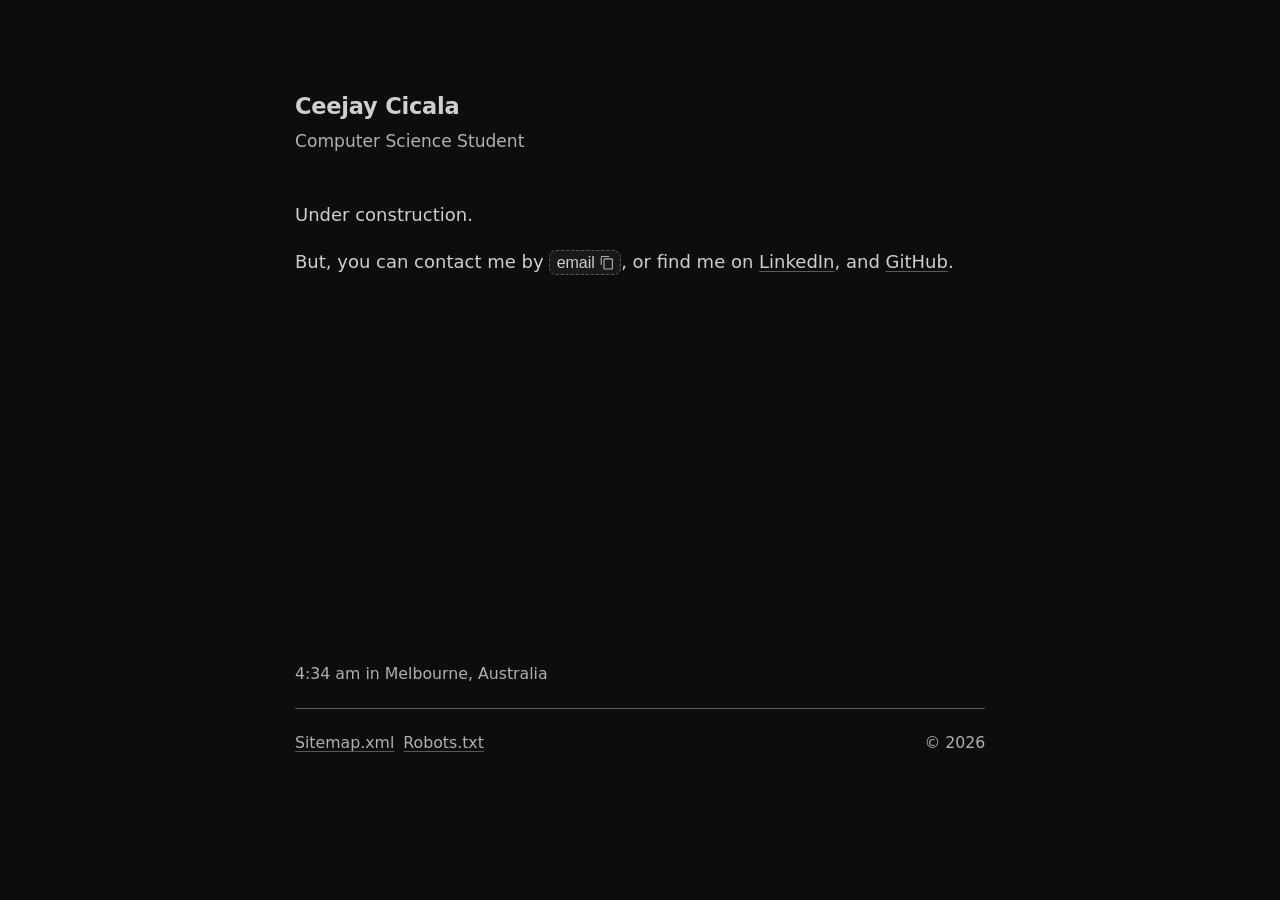
<file: index.html>
<!DOCTYPE html>
<html lang="en-AU">
    <head>
        <meta charset="UTF-8">
        <meta name="viewport" content="width=device-width, initial-scale=1.0, shrink-to-fit=no" />
        <meta http-equiv="X-UA-Compatible" content="IE=edge">

        <title>Ceejay Cicala</title>
        <meta name="title" content="Ceejay Cicala" />
        <meta name="description" content="Ceejay Cicala | Computer Science (Prof.) Student at RMIT, based in Australia." />
        <link rel="icon" href="/favicon.png" type="image/png">

        <meta property="og:type" content="website" />
        <meta property="og:url" content="https://ceejaycicala.com">
        <meta property="og:title" content="Ceejay Cicala" />
        <meta property="og:description" content="Ceejay Cicala | Computer Science (Prof.) Student at RMIT, based in Australia." />

        <meta property="twitter:title" content="Ceejay Cicala" />
        <meta property="twitter:description" content="Ceejay Cicala | Computer Science (Prof.) Student at RMIT, based in Australia." />

        
        <link rel="canonical" href="https://ceejaycicala.com/">
        <meta name="format-detection" content="telephone=no">

        <link rel="manifest" href="/manifest.webmanifest">
        <meta name="referrer" content="strict-origin-when-cross-origin">
        <meta name="color-scheme" content="light dark">
        <meta name="darkreader-lock">

        <!-- <meta http-equiv="Content-Security-Policy" content="default-src 'self'; script-src 'self'; style-src 'self'; img-src 'self' data:;"> -->

        <link rel="preload" href="css/style.css" as="style">
        <link rel="stylesheet" href="css/style.css">
        <link rel="stylesheet" href="css/fadein.css">
        <script src="js/setup.js" defer></script>
    </head>

    <body>
        <div class="wrapper">
            <header class="fade-in delay-100">
                <h1>Ceejay Cicala</h1>
                <p class="role">Computer Science Student</p>
            </header>

            <main>
                <section class="bio fade-in delay-200">
                    <p>Under construction.</p>
                    <p>
                        But, you can contact me by 
                        <button class="copy-tag" onclick="copyEmail(this)">
                            <span>email</span>
                        
                            <!-- Copy Icon -->
                            <svg class="copy-icon icon-copy" xmlns="http://www.w3.org/2000/svg" viewBox="0 0 111.07 122.88" aria-hidden="true" focusable="false">
                                <path
                                    d="M97.67,20.81L97.67,20.81l0.01,0.02c3.7,0.01,7.04,1.51,9.46,3.93c2.4,2.41,3.9,5.74,3.9,9.42h0.02v0.02v75.28 v0.01h-0.02c-0.01,3.68-1.51,7.03-3.93,9.46c-2.41,2.4-5.74,3.9-9.42,3.9v0.02h-0.02H38.48h-0.01v-0.02 c-3.69-0.01-7.04-1.5-9.46-3.93c-2.4-2.41-3.9-5.74-3.91-9.42H25.1c0-25.96,0-49.34,0-75.3v-0.01h0.02 c0.01-3.69,1.52-7.04,3.94-9.46c2.41-2.4,5.73-3.9,9.42-3.91v-0.02h0.02C58.22,20.81,77.95,20.81,97.67,20.81L97.67,20.81z M0.02,75.38L0,13.39v-0.01h0.02c0.01-3.69,1.52-7.04,3.93-9.46c2.41-2.4,5.74-3.9,9.42-3.91V0h0.02h59.19 c7.69,0,8.9,9.96,0.01,10.16H13.4h-0.02v-0.02c-0.88,0-1.68,0.37-2.27,0.97c-0.59,0.58-0.96,1.4-0.96,2.27h0.02v0.01v3.17 c0,19.61,0,39.21,0,58.81C10.17,83.63,0.02,84.09,0.02,75.38L0.02,75.38z M100.91,109.49V34.2v-0.02h0.02 c0-0.87-0.37-1.68-0.97-2.27c-0.59-0.58-1.4-0.96-2.28-0.96v0.02h-0.01H38.48h-0.02v-0.02c-0.88,0-1.68,0.38-2.27,0.97 c-0.59,0.58-0.96,1.4-0.96,2.27h0.02v0.01v75.28v0.02h-0.02c0,0.88,0.38,1.68,0.97,2.27c0.59,0.59,1.4,0.96,2.27,0.96v-0.02h0.01 h59.19h0.02v0.02c0.87,0,1.68-0.38,2.27-0.97c0.59-0.58,0.96-1.4,0.96-2.27L100.91,109.49L100.91,109.49L100.91,109.49 L100.91,109.49z" />
                            </svg>
                        
                            <!-- Checkmark Icon -->
                            <svg class="copy-icon icon-check" xmlns="http://www.w3.org/2000/svg" viewBox="0 0 78.369 78.369" aria-hidden="true" focusable="false">
                                <path
                                    d="M78.049,19.015L29.458,67.606c-0.428,0.428-1.121,0.428-1.548,0L0.32,40.015c-0.427-0.426-0.427-1.119,0-1.547l6.704-6.704 c0.428-0.427,1.121-0.427,1.548,0l20.113,20.112l41.113-41.113c0.429-0.427,1.12-0.427,1.548,0l6.703,6.704 C78.477,17.894,78.477,18.586,78.049,19.015z" />
                            </svg>
                        </button>, or find me on 
                        <a class="link" href="https://www.linkedin.com/in/ceejaycicala" target="_blank" rel="noopener noreferrer" aria-label="LinkedIn">LinkedIn</a>, and
                        <a class="link" href="https://github.com/ceejaycicala" target="_blank" rel="noopener noreferrer" aria-label="GitHub">GitHub</a>.
                    </p>
                </section>
            </main>

            <footer class="fade-in delay-300">
                <div class="timekeep">
                    <time id="local-clock"></time>
                    <span>in </span>
                    <span>Melbourne, Australia</span>
                </div>
                <div class="links">
                    <div class="footer-links">
                        <!-- <button>x</button> -->
                        <a class="link" href="/sitemap.xml">Sitemap.xml</a>
                        <a class="link" href="/robots.txt">Robots.txt</a>
                        <!-- <a class="link" href="/llms.xml">LLMs.xml</a> -->
                    </div>
                    <span>&copy; <span id="year"></span></span>
                </div>
            </footer>
        </div>
        <div id="toast" class="toast" role="status" aria-live="polite">Email Copied</div>
    </body>
</html>
</file>
<file: css/style.css>
*, *::before, *::after {
    box-sizing: border-box;
    margin: 0;
    padding: 0;
    border: 0;
}

:root {
    --font-family-sans: ui-sans-serif, system-ui, sans-serif, "Apple Color Emoji", "Segoe UI Emoji", "Segoe UI Symbol", "Noto Color Emoji";
    --font-family-serif: ui-serif, Georgia, Cambria, "Times New Roman", Times, serif;
    --font-family-mono: ui-monospace, SFMono-Regular, Menlo, Monaco, Consolas, "Liberation Mono", "Courier New", monospace;
    --background: #0d0d0e;
    --background-light: #19191b;
    --muted: #5a5959;
    --text-main: #cfcfcf;
    --text-muted: #b0b0b0;
    /* --surface: #262629;
    --surface-higher: #2f2f33;
    --border-strong: #ffffff0f; */
    --border-color: #595960;
    --link: #0099ff;
    --link-hover: #004e9c;
    /* --focus: #047de7; */

    --success: #22c55e;
    --success-border: #16a34a;

    --selection: #047de7;
    --selection-bg: color-mix(in oklab, var(--selection) 30%, var(--background));
}

@media (prefers-color-scheme: dark) { 
    :root {
        /* x */
    }
}

::selection {
    background-color: var(--selection-bg);
    color: var(--selection);
    border-radius: 1px;
}

::-moz-selection {
    background-color: var(--selection-bg);
    color: var(--selection);
}


html, body {
    height: 100%;
    background-color: var(--background);
    color: var(--text-main);
    font-family: var(--font-family-sans);
    line-height: 1.6;
    font-size: 18px;
    margin: 0px auto;
    
    padding: 0;
    padding-left: 1rem;
    padding-right: 1rem;

    -webkit-font-smoothing: antialiased;
    -moz-osx-font-smoothing: grayscale;
    text-rendering: optimizeLegibility;

    scrollbar-color: var(--muted) transparent;
    scrollbar-width: thin; 
}

body {
    display: flex;
    flex-direction: column;
    align-items: center;
}

.wrapper {
    display: flex;
    flex-direction: column;
    width: 100%;
    max-width: min(65ch, 100%);
    min-height: 100%;
    padding: 5rem 1.5rem 5rem 1.5rem;
    /* padding-top: 6rem;
    padding-bottom: 6rem; */
}

header {
    /* margin-bottom: 2.5rem; */
}

h1 {
    font-size: 1.25rem;
    font-weight: 700;
    line-height: 1.5;
    letter-spacing: -0.01em;
    text-wrap: balance;
}

.role {
    margin-top: 0.25rem;
    font-size: 0.95rem;
    color: var(--text-muted);
    /* font-weight: 350; */
}

p {
    line-height: 1.6;
}

.link {
    cursor: pointer;
    color: inherit;
    text-decoration-line: underline;
    text-decoration-thickness: 1px;
    text-underline-offset: 3px;

    text-decoration-color: var(--muted);
    -webkit-text-decoration-color: var(--muted);
    -webkit-text-decoration-color: var(--muted);
    -webkit-text-decoration-color: var(--muted);

    transition-property: color;
    transition-duration: 100ms;
    transition-timing-function: ease-out;
}

.link:hover, .link:focus {
    color: var(--link);
    text-decoration-color: var(--link-hover);
    border: none;
    outline: none;
    /* outline: 1px solid var(--link); */
    border-radius: 2px;
    outline-offset: 2px;

    transition-property: color;
    transition-duration: 100ms;
    transition-timing-function: ease-out;
}

button.link {
    background: none;
    border: none;
    padding: 0;
    font: inherit;
    color: inherit;
}

.toast {
    min-width: 5rem;
    background-color: var(--background-light);
    color: var(--text);
    text-align: center;
    border-radius: 0.75rem;
    padding: 0.65rem 1rem;
    font-size: 0.9rem;

    position: fixed;
    z-index: 9999;
    left: 50%;
    top: 30px;

    opacity: 0;
    transform: translateX(-50%) translateY(-1rem);
    pointer-events: none;

    transition: opacity 0.3s ease, transform 0.3s ease;
}

.toast.show {
    opacity: 1;
    transform: translateX(-50%) translateY(0);
    pointer-events: auto;
}

.bio {
    margin-top: 2.5rem;
    display: flex;
    flex-direction: column;
    gap: 1rem;
}

footer {
    margin-top: auto;
    display: flex;
    flex-direction: column;
    width: 100%;
    align-items: center;
    padding-top: 2rem;
    /* border-top: 1px solid var(--border-color); */
    font-size: 0.875rem;
    color: var(--text-muted);
}

.timekeep {
    margin-bottom: 1.2rem;
    justify-content: left;
    width: 100%;
}

.links {
    display: flex;
    justify-content: space-between;
    width: 100%;
    padding-top: 1.2rem;
    margin-bottom: 3rem;
    border-top: 1px solid var(--border-color);
}

.footer-links {
    display:flex;
    gap: 0.5rem;
}

.dividor {
    font-weight: 600;
}

.copy-tag {
    display: inline-flex;
    align-items: center;
    gap: 0.3rem;
    padding: 0.15rem 0.35rem;

    font-size: 16px;
    color: var(--text-main);

    background: var(--background-light);
    border: 1px dashed var(--border-color);
    border-radius: 0.4rem;

    cursor: pointer;
    outline: none;
    text-decoration: none;

    transition-property: color, border-color, background-color;
    transition-duration: 100ms;
    transition-timing-function: ease-out;
}

.copy-tag:hover, .copy-tag:focus {
    color: var(--link);
    border-color: var(--link-hover);
    border-style: dashed;
    background-color: color-mix(in oklab, var(--link) 8%, transparent);
}

.copy-icon {
    width: 0.85em;
    height: 0.85em;
    fill: currentColor;
    color: var(--text-muted);
    flex-shrink: 0;

    transition-property: color;
    transition-duration: 100ms;
    transition-timing-function: ease-out;
}

.copy-tag:hover .copy-icon,
.copy-tag:focus .copy-icon {
    color: var(--link);
}

.copy-icon.icon-check {
    display: none;
}

.copy-tag.is-copied {
    color: var(--success);
    border-color: var(--success-border);
    border-style: dashed;
    background-color: color-mix(in oklab, var(--success) 12%, transparent);
}

.copy-tag.is-copied .icon-copy {
    display: none;
}

.copy-tag.is-copied .icon-check {
    display: block;
    color: var(--success);
}

.error-code {
    font-size: 2rem;
    font-weight: 700;
    line-height: 1.2;
}
</file>
<file: css/fadein.css>
.fade-in {
    opacity: 0;
    filter: blur(10px);
    will-change: opacity, filter, transform;
    animation: blurIn 1.2s cubic-bezier(0.25, 1, 0.5, 1) forwards;
}

.delay-100 {
    animation-delay: 0.1s;
}

.delay-200 {
    animation-delay: 0.2s;
}

.delay-300 {
    animation-delay: 0.3s;
}

.delay-400 {
    animation-delay: 0.4s;
}

.delay-500 {
    animation-delay: 0.5s;
}

@keyframes blurIn {
    0% {
        opacity: 0;
        filter: blur(10px);
        /* transform: scale(0.99); */
    }

    100% {
        opacity: 1;
        filter: blur(0px);
        /* transform: scale(1); */
    }
}

@media (prefers-reduced-motion: reduce) {
    .blur-in-section {
        animation: none !important;
        opacity: 1 !important;
        filter: blur(0px) !important;
        transform: none !important;
    }
}
</file>
